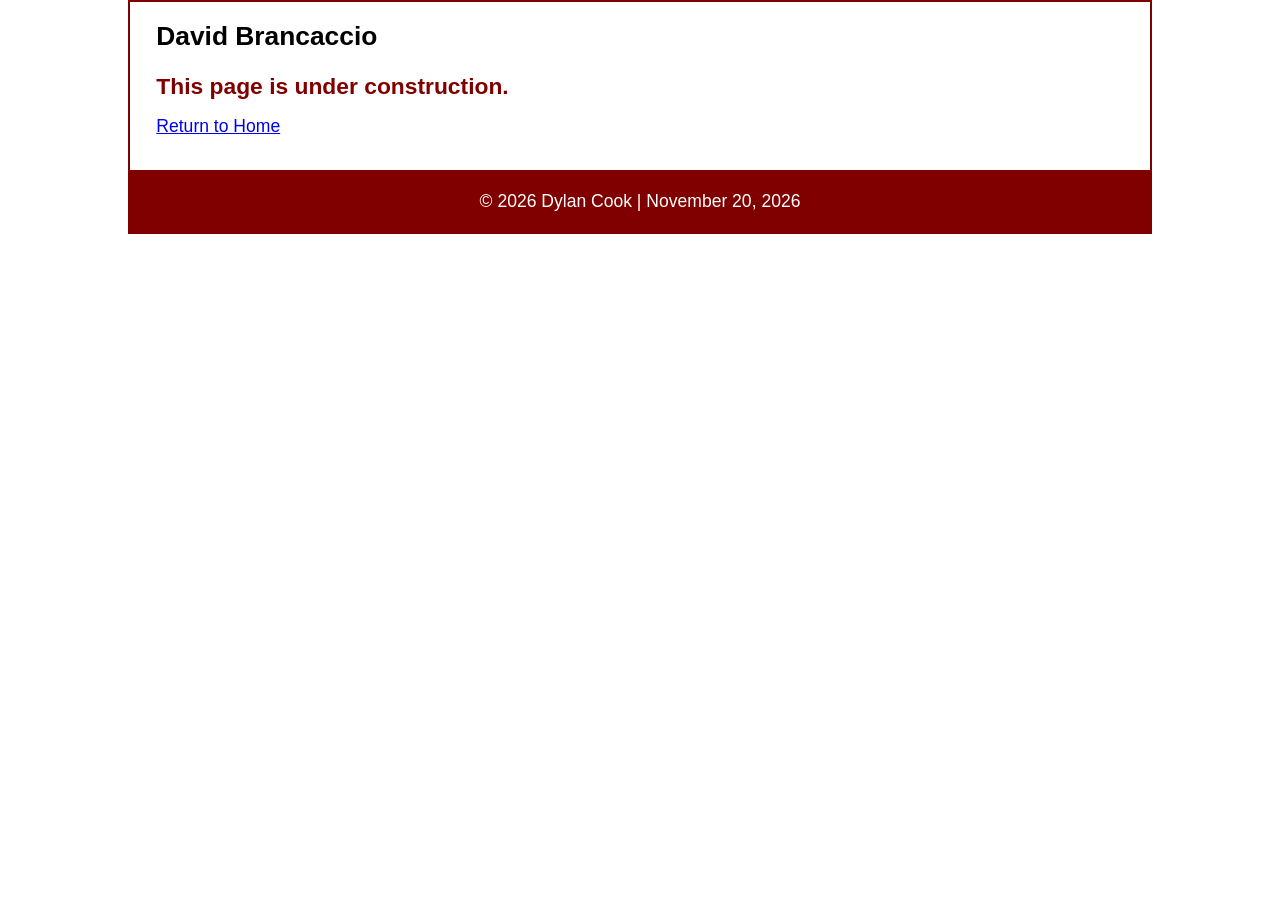
<file: speakers/brancaccio.html>
<!DOCTYPE html>
<html lang="en">

<head>
    <meta charset="utf-8">
    <meta name="viewport" content="width=device-width, initial-scale=1.0">
    <title>David Brancaccio - San Joaquin Valley Town Hall</title>
    <link rel="icon" href="../images/favicon.ico">
    <link rel="stylesheet" href="../styles/main.css">
</head>

<body>
    <main>
        <section>
            <h1>David Brancaccio</h1>
            <h2>This page is under construction.</h2>
            <p><a href="../index.html">Return to Home</a></p>
        </section>
    </main>

    <footer>
        <p>&copy; 2026 Dylan Cook | November 20, 2026</p>
    </footer>
</body>

</html>
</file>
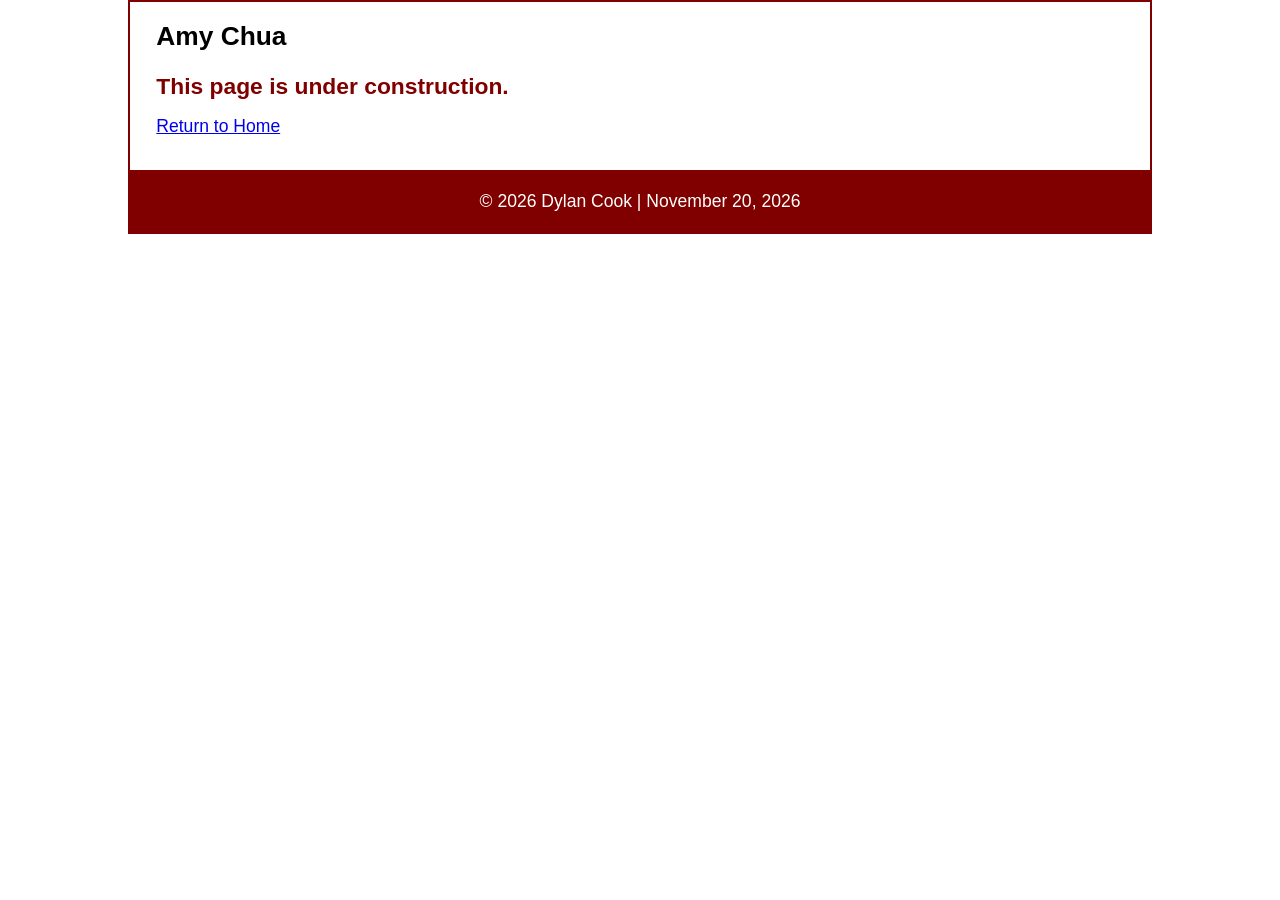
<file: speakers/chua.html>
<!DOCTYPE html>
<html lang="en">

<head>
    <meta charset="utf-8">
    <meta name="viewport" content="width=device-width, initial-scale=1.0">
    <title>Amy Chua - San Joaquin Valley Town Hall</title>
    <link rel="icon" href="../images/favicon.ico">
    <link rel="stylesheet" href="../styles/main.css">
</head>

<body>
    <main>
        <section>
            <h1>Amy Chua</h1>
            <h2>This page is under construction.</h2>
            <p><a href="../index.html">Return to Home</a></p>
        </section>
    </main>

    <footer>
        <p>&copy; 2026 Dylan Cook | November 20, 2026</p>
    </footer>
</body>

</html>
</file>
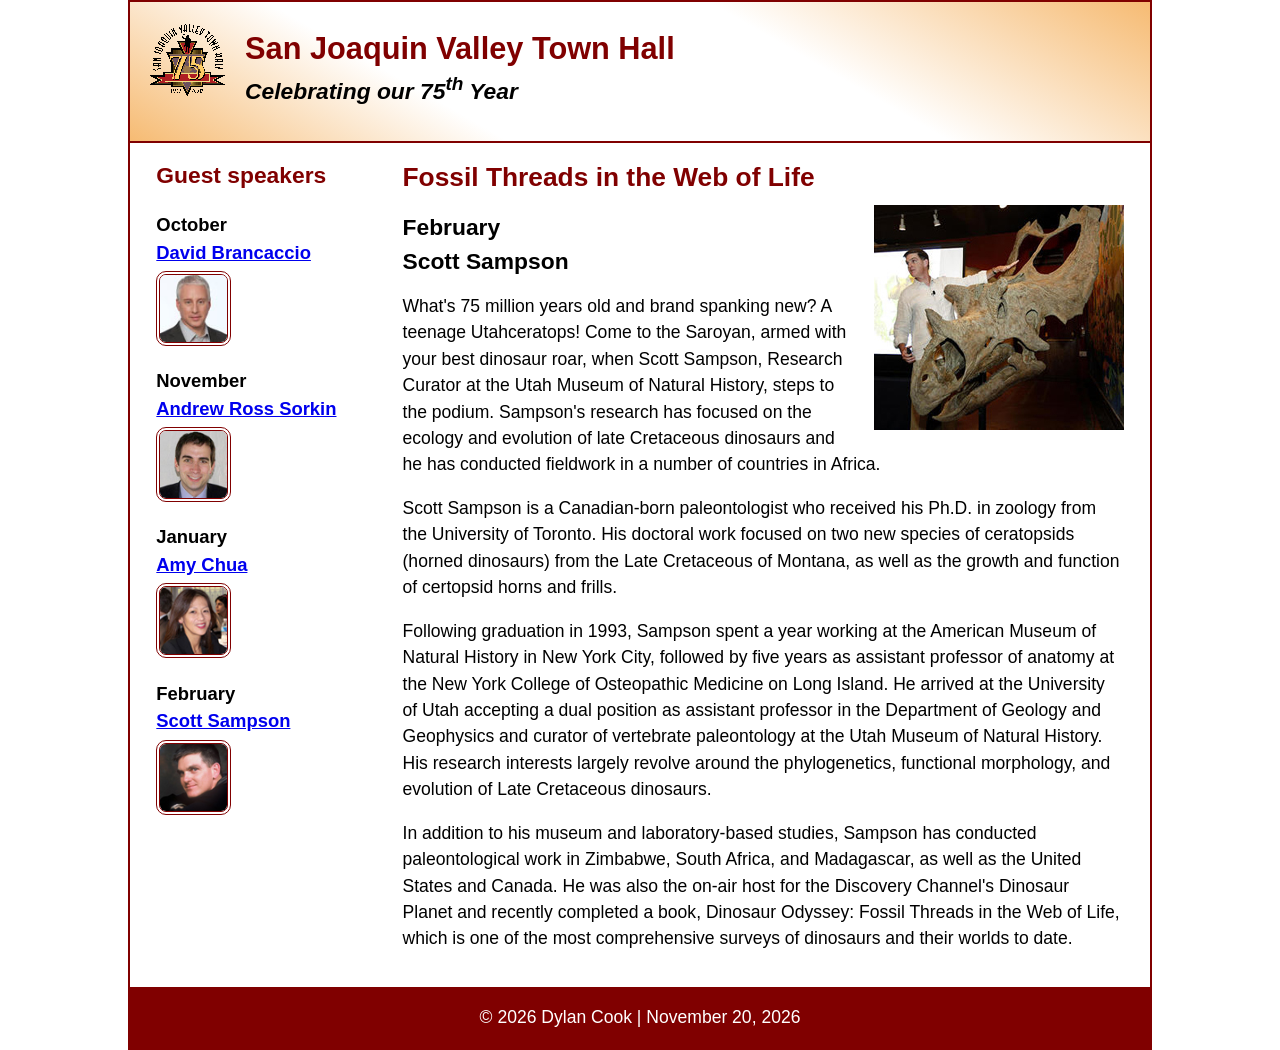
<file: speakers/sampson.html>
<!DOCTYPE html>
<html lang="en">

<head>
    <meta charset="utf-8">
    <meta name="viewport" content="width=device-width, initial-scale=1.0">
    <title>Scott Sampson - San Joaquin Valley Town Hall</title>
    <link rel="icon" href="../images/favicon.ico">
    <link rel="stylesheet" href="../styles/main.css">
</head>

<body>
    <header>
        <img src="../images/town_hall_logo.gif" alt="Town Hall logo">
        <h2>San Joaquin Valley Town Hall</h2>
        <h3>Celebrating our <span class="shadow">75<sup>th</sup></span> Year</h3>
    </header>

    <main>
        <aside>
            <h2>Guest speakers</h2>

            <h3>October<br>
                <a href="../speakers/brancaccio.html">David Brancaccio</a>
            </h3>
            <img src="../images/brancaccio75.jpg" alt="David Brancaccio photo">

            <h3>November<br>
                <a href="../speakers/sorkin.html">Andrew Ross Sorkin</a>
            </h3>
            <img src="../images/sorkin75.jpg" alt="Andrew Ross Sorkin photo">

            <h3>January<br>
                <a href="../speakers/chua.html">Amy Chua</a>
            </h3>
            <img src="../images/chua75.jpg" alt="Amy Chua photo">

            <h3>February<br>
                <a href="../speakers/sampson.html">Scott Sampson</a>
            </h3>
            <img src="../images/sampson75.jpg" alt="Scott Sampson photo">
        </aside>

        <section class="speaker">
            <h1>Fossil Threads in the Web of Life</h1>

            <article>
                <img src="../images/sampson_dinosaur.jpg"
                     alt="Scott Sampson with dinosaur">

                <h2>February<br>Scott Sampson</h2>

                <p>
                    What's 75 million years old and brand spanking new?
                    A teenage Utahceratops! Come to the Saroyan, armed
                    with your best dinosaur roar, when Scott Sampson,
                    Research Curator at the Utah Museum of Natural
                    History, steps to the podium. Sampson's research
                    has focused on the ecology and evolution of late
                    Cretaceous dinosaurs and he has conducted fieldwork
                    in a number of countries in Africa.
                </p>

                <p>
                    Scott Sampson is a Canadian-born paleontologist
                    who received his Ph.D. in zoology from the
                    University of Toronto. His doctoral work focused
                    on two new species of ceratopsids (horned dinosaurs)
                    from the Late Cretaceous of Montana, as well as
                    the growth and function of certopsid horns
                    and frills.
                </p>

                <p>
                    Following graduation in 1993, Sampson spent a year
                    working at the American Museum of Natural History
                    in New York City, followed by five years as
                    assistant professor of anatomy at the New York
                    College of Osteopathic Medicine on Long Island.
                    He arrived at the University of Utah accepting a
                    dual position as assistant professor in the
                    Department of Geology and Geophysics and curator
                    of vertebrate paleontology at the Utah Museum
                    of Natural History. His research interests largely
                    revolve around the phylogenetics, functional
                    morphology, and evolution of Late Cretaceous
                    dinosaurs.
                </p>

                <p>
                    In addition to his museum and laboratory-based
                    studies, Sampson has conducted paleontological
                    work in Zimbabwe, South Africa, and Madagascar,
                    as well as the United States and Canada. He was
                    also the on-air host for the Discovery Channel's
                    Dinosaur Planet and recently completed a book,
                    Dinosaur Odyssey: Fossil Threads in the Web of Life,
                    which is one of the most comprehensive surveys
                    of dinosaurs and their worlds to date.
                </p>
            </article>
        </section>
    </main>

    <footer>
        <p>&copy; 2026 Dylan Cook | November 20, 2026</p>
    </footer>
</body>

</html>
</file>
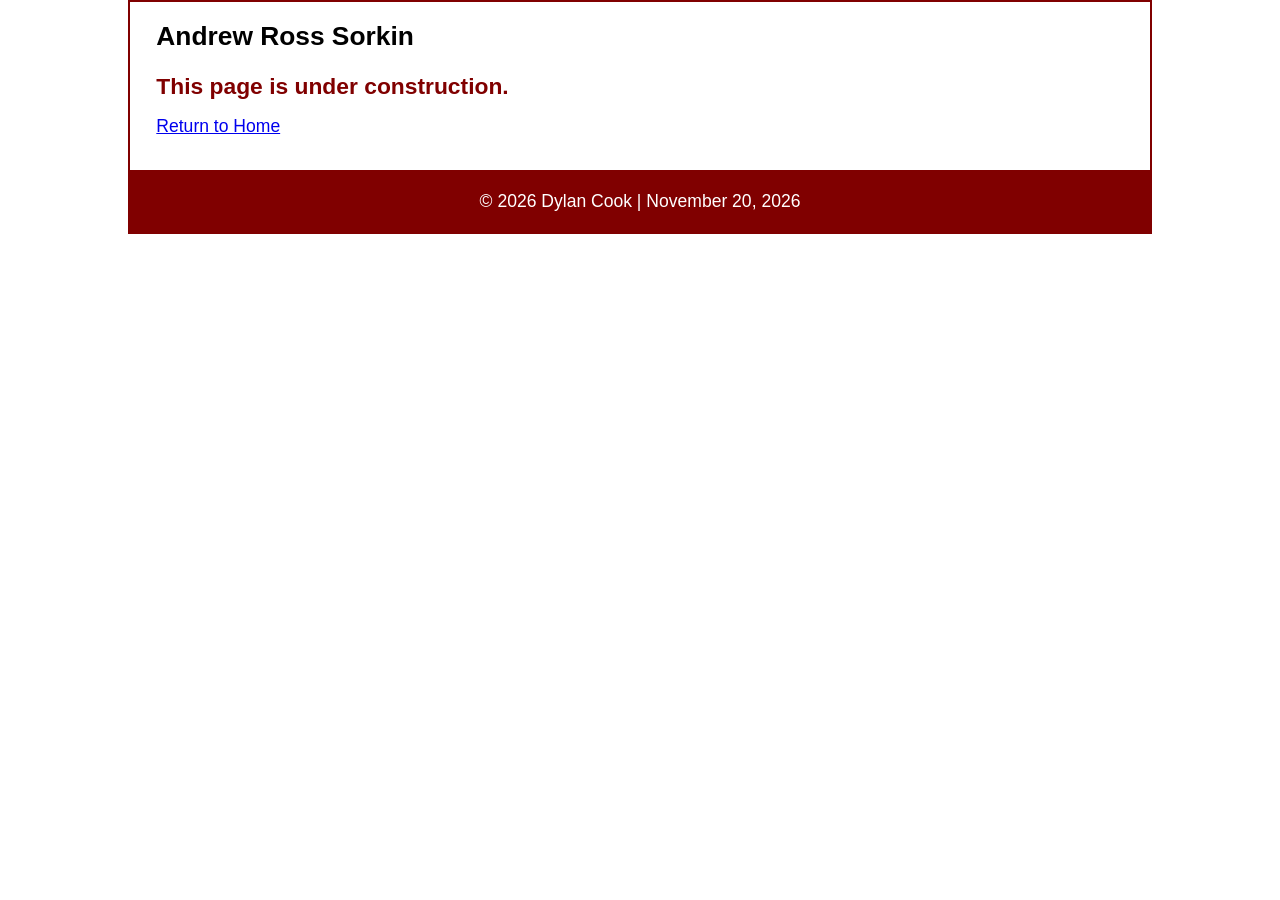
<file: speakers/sorkin.html>
<!DOCTYPE html>
<html lang="en">

<head>
    <meta charset="utf-8">
    <meta name="viewport" content="width=device-width, initial-scale=1.0">
    <title>Andrew Ross Sorkin - San Joaquin Valley Town Hall</title>
    <link rel="icon" href="../images/favicon.ico">
    <link rel="stylesheet" href="../styles/main.css">
</head>

<body>
    <main>
        <section>
            <h1>Andrew Ross Sorkin</h1>
            <h2>This page is under construction.</h2>
            <p><a href="../index.html">Return to Home</a></p>
        </section>
    </main>

    <footer>
        <p>&copy; 2026 Dylan Cook | November 20, 2026</p>
    </footer>
</body>

</html>
</file>
<file: styles/main.css>
/* Custom properties */
:root {
    --accent-color: #800000;
    --gradient-color: #f6bb73;
    --light-menu: white;
    --mid-menu: antiquewhite;
    --dark-menu: black;
}

/* Reset */
* {
    margin: 0;
    padding: 0;
    box-sizing: border-box;
}

/* General page styles */
body {
    font-family: Arial, Helvetica, sans-serif;
    font-size: calc(15px + .2vw);
    width: 100%;
    max-width: 1024px;
    line-height: 1.5;
    margin: auto;
    border: 2px solid var(--accent-color);
}

h1, h2, h3, p, ul {
    padding: .25em 0;
}

h1 {
    font-size: 150%;
}

h2 {
    font-size: 130%;
    color: var(--accent-color);
}

h3 {
    font-size: 105%;
}

ul {
    margin-left: 2em;
}

a:hover, a:focus {
    font-style: italic;
    color: var(--accent-color);
}

/* Header */
header {
    text-align: center;
    line-height: 1.2;
    padding: .75em;
    border-bottom: 2px solid var(--accent-color);
    background-image: linear-gradient(
        30deg,
        var(--gradient-color) 0%,
        white 30%,
        white 65%,
        var(--gradient-color) 100%
    );
}

header h2 {
    font-size: 175%;
    padding: .5em 0 0;
}

header h3 {
    font-size: 130%;
    font-style: italic;
    padding-bottom: 1em;
}

header img {
    display: none;
}

.large {
    font-size: 125%;
}

/* Main content - mobile first */
main {
    display: flex;
    flex-direction: column-reverse;
    padding: 0 1em 1em;
    gap: 1em;
}

main blockquote {
    font-style: italic;
    padding-left: 1em;
}

main h3 + img {
    width: clamp(40px, 50%, 75px);
    max-width: 100%;
    height: auto;
    border: 4px double var(--accent-color);
    border-radius: 10px;
}

/* Main section */
section {
    min-width: 0;
    padding: .5em;
    border-bottom: 2px solid var(--accent-color);
}

section img {
    width: 50%;
    max-width: 250px;
    height: auto;
    float: right;
    margin: 0 0 .5em 1em;
}

/* Guest speaker sidebar */
aside {
    min-width: 0;
    padding: .5em;
}

aside h3 {
    margin-top: .5em;
}

aside a {
    overflow-wrap: anywhere;
}

/* Featured speaker */
.featured {
    border-top: 2px solid var(--accent-color);
    border-bottom: 2px solid var(--accent-color);
    padding: .5em 0 1em;
}

.featured::after {
    content: "";
    display: block;
    clear: both;
}

/* Speaker pages */
.speaker h1 {
    color: var(--accent-color);
}

.speaker h2 {
    color: black;
}

.speaker p {
    padding: .5em 0;
}

/* Footer */
footer {
    background-color: var(--accent-color);
}

footer p {
    text-align: center;
    color: white;
    padding: 1em .5em;
}

/* Navigation */
.navbar {
    clear: both;
    background-color: var(--accent-color);
    position: relative;
}

.menu {
    display: none;
}

/* SlickNav mobile menu */
.slicknav_menu {
    display: block;
    background: var(--accent-color);
    padding: 5px;
}

.slicknav_btn {
    background-color: #5c0000;
}

.slicknav_nav {
    background-color: var(--accent-color);
}

.slicknav_nav a {
    color: white;
    text-decoration: none;
    padding: .7em 1em;
}

.slicknav_nav a:hover,
.slicknav_nav a:focus {
    background-color: var(--mid-menu);
    color: black;
    border-radius: 0;
}

.slicknav_nav .slicknav_row:hover {
    background-color: var(--mid-menu);
    color: black;
    border-radius: 0;
}

.slicknav_nav ul {
    margin-left: 1em;
}

.slicknav_nav .current {
    background-color: var(--mid-menu);
    color: black;
}

/* Larger phones and tablets */
@media screen and (min-width: 480px) {
    header {
        text-align: left;
        min-height: 110px;
    }

    header img {
        display: block;
        width: clamp(40px, 15%, 80px);
        height: auto;
        float: left;
        margin: .25em 1em .5em .25em;
    }

    header::after {
        content: "";
        display: block;
        clear: both;
    }
}

/* Desktop navigation */
@media screen and (min-width: 768px) {
    .slicknav_menu {
        display: none;
    }

    .menu {
        display: flex;
        flex-wrap: nowrap;
        position: relative;
        width: 100%;
        list-style: none;
        margin: 0;
        padding: 0;
    }

    .menu > li {
        flex: 1 1 20%;
        min-width: 0;
        position: relative;
        text-align: center;
    }

    .navbar a {
        display: block;
        padding: 1em .25em;
        text-decoration: none;
        color: white;
        margin: 0 1px 2px;
    }

    .navbar a:hover,
    .navbar a:focus,
    .navbar a.current {
        background-color: var(--mid-menu);
        color: black;
    }

    .menu > li:first-child > a {
        margin-left: 0;
    }

    .menu > li:last-child > a {
        margin-right: 0;
    }

    .menu ul {
        display: none;
        position: absolute;
        top: 100%;
        left: 0;
        width: 100%;
        margin: 0;
        padding: 0;
        list-style: none;
        background-color: var(--accent-color);
        z-index: 100;
    }

    .menu ul li {
        width: 100%;
    }

    .menu ul a {
        padding: .75em .25em;
        margin: 0 2px 2px;
    }

    .menu > li:hover > ul,
    .menu > li:focus-within > ul {
        display: block;
    }

    .menu > li:has(ul) > a::after {
        content: " ▼";
        font-size: .7em;
    }
}

/* Two-column layout on wider screens */
@media screen and (min-width: 700px) {
    main {
        flex-direction: row;
        gap: 0;
    }

    aside {
        flex-basis: 25%;
        flex-shrink: 0;
        padding-right: .5em;
    }

    section {
        flex-basis: 75%;
        padding-left: .5em;
        border-bottom: none;
    }
}

/* Small phone adjustments */
@media screen and (max-width: 479px) {
    header h2 {
        font-size: 145%;
    }

    header h3 {
        font-size: 110%;
    }

    main {
        padding: 0 .75em 1em;
    }

    section img {
        width: 100%;
        max-width: 250px;
        float: none;
        display: block;
        margin: .5em auto;
    }

    blockquote {
        margin: .5em 0;
    }
}
</file>
